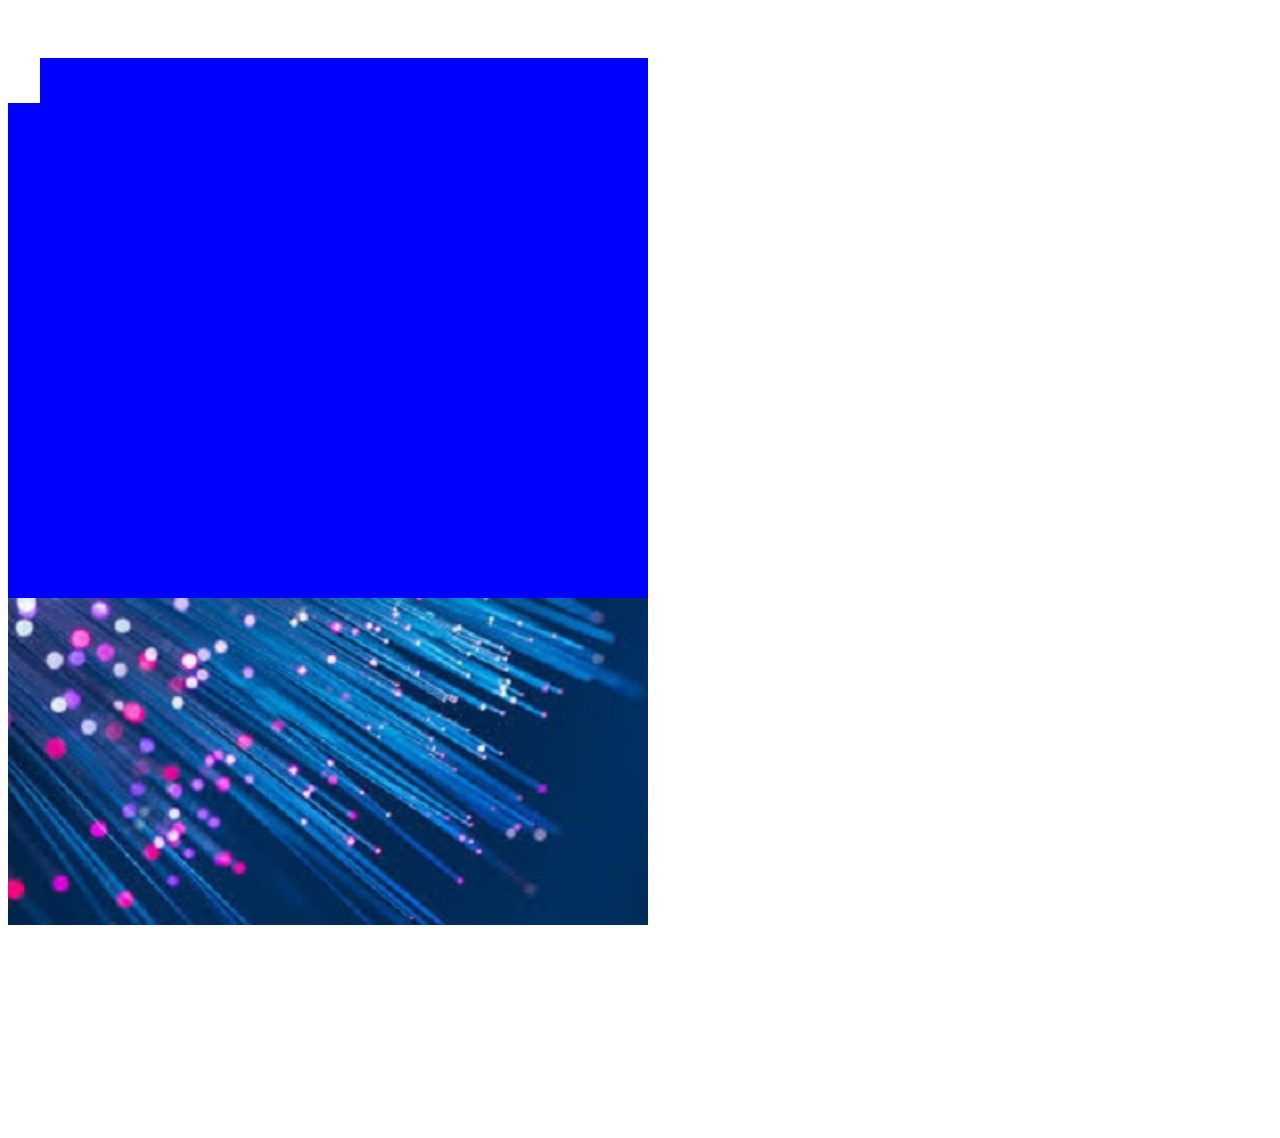
<file: index.html>
<!DOCTYPE html>
<html>
<head>
	<title>FONT TASK</title>
	<style type="text/css">
		@font-face{
			font-family: 'Lato';
			src: url('Lato/Lato-Regular.ttf');
			src: url('Lato/Lato-Regular.ttf') format('ttf');
			src: url('Lato/Lato-Regular.ttf') format('truetype');
		}
		body{
			font-family: Lato;
		}
		div{
			background-color: red;
			height: 70vh;
			animation-name:call;
			animation-duration: 5s;
		}
		@keyframes call{
			from{background-color: red}
			to{background-color: green}
		}
		.parent{
			margin-top: 50px;
			background-color: blue;
			height: 60vh;
			float: left;
			width: 50vw;
			position: relative;
		}
		.child{
			width: 5%;
			height: 5vh;
			background-color: white;
			position: absolute;
			animation-name: child;
			animation-duration: 5s;
			animation-iteration-count: infinite;
		}
		@keyframes child{
			0%{left: 0; background-color: white;}
			25%{left: 95%; background-color: yellow; top: 0}
			50%{left: 95%; background-color: red; top: 55vh;}
			75%{left: 0; background-color: pink; top: 55vh;}
			100%{left: 0; background-color: green; top: 0;}
		}
		.img{
			width: 50vw;
			float: left;
			height: 60vh;
			background: url(bg.jpg);
			background-repeat: no-repeat;
			background-size: contain;
			animation-name: image;
			animation-duration: 3s;
			animation-iteration-count: infinite;
		}
		@keyframes image{
			from{background: url(bg.jpg); background-repeat: no-repeat; background-size: contain;}
			to{background: url(ent.jpg); background-repeat: no-repeat; background-size: contain;}
		}
	</style>
</head>
<body>
	<!-- <div>Lorem ipsum dolor sit amet, consectetur adipisicing elit, sed do eiusmod
	tempor incididunt ut labore et dolore magna aliqua. Ut enim ad minim veniam,
	quis nostrud exercitation ullamco laboris nisi ut aliquip ex ea commodo
	consequat. Duis aute irure dolor in reprehenderit in voluptate velit esse
	cillum dolore eu fugiat nulla pariatur. Excepteur sint occaecat cupidatat non
	proident, sunt in culpa qui officia deserunt mollit anim id est laborum.

	Lorem ipsum dolor sit amet, consectetur adipisicing elit, sed do eiusmod
	tempor incididunt ut labore et dolore magna aliqua. Ut enim ad minim veniam,
	quis nostrud exercitation ullamco laboris nisi ut aliquip ex ea commodo
	consequat. Duis aute irure dolor in reprehenderit in voluptate velit esse
	cillum dolore eu fugiat nulla pariatur. Excepteur sint occaecat cupidatat non
	proident, sunt in culpa qui officia deserunt mollit anim id est laborum.
	Lorem ipsum dolor sit amet, consectetur adipisicing elit, sed do eiusmod
	tempor incididunt ut labore et dolore magna aliqua. Ut enim ad minim veniam,
	quis nostrud exercitation ullamco laboris nisi ut aliquip ex ea commodo
	consequat. Duis aute irure dolor in reprehenderit in voluptate velit esse
	cillum dolore eu fugiat nulla pariatur. Excepteur sint occaecat cupidatat non
	proident, sunt in culpa qui officia deserunt mollit anim id est laborum.</div> -->
	<section class="parent">
		<section class="child"></section>
	</section>
	<section class="img">


</body>
</html>
</file>
